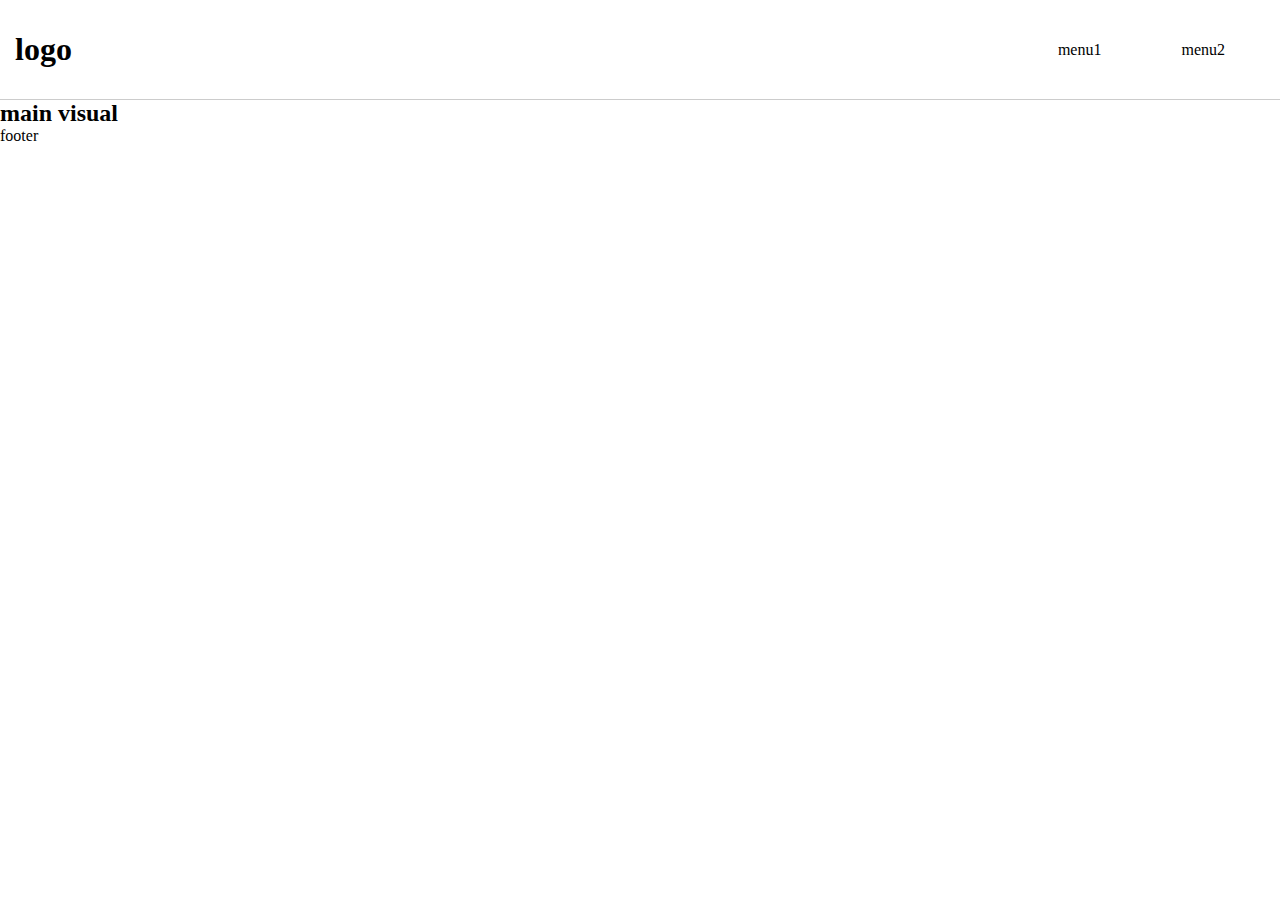
<file: index.html>
<!DOCTYPE html>
<html lang="ko">
<head>
    <meta charset="UTF-8">
    <meta name="viewport" content="width=device-width, initial-scale=1.0">
    <title>서브페이지 추가</title>
    <link rel="stylesheet" href="css/main.css">
    <script src="lib/jquery-3.7.1.min.js"></script>
    <script src="js/main.js"></script>
    <script>
        
    </script>
</head>
<body>
    <div id="wrap">
        <header class="header">
            
        </header><!-- header end -->

        <main class="main">
            <section class="main_visual">
                <h2>main visual</h2>
            </section>
        </main><!-- main end -->

        <footer class="footer">
            <p>footer</p>
        </footer><!-- footer end -->
    </div><!-- wrap end -->
</body>
</html>
</file>
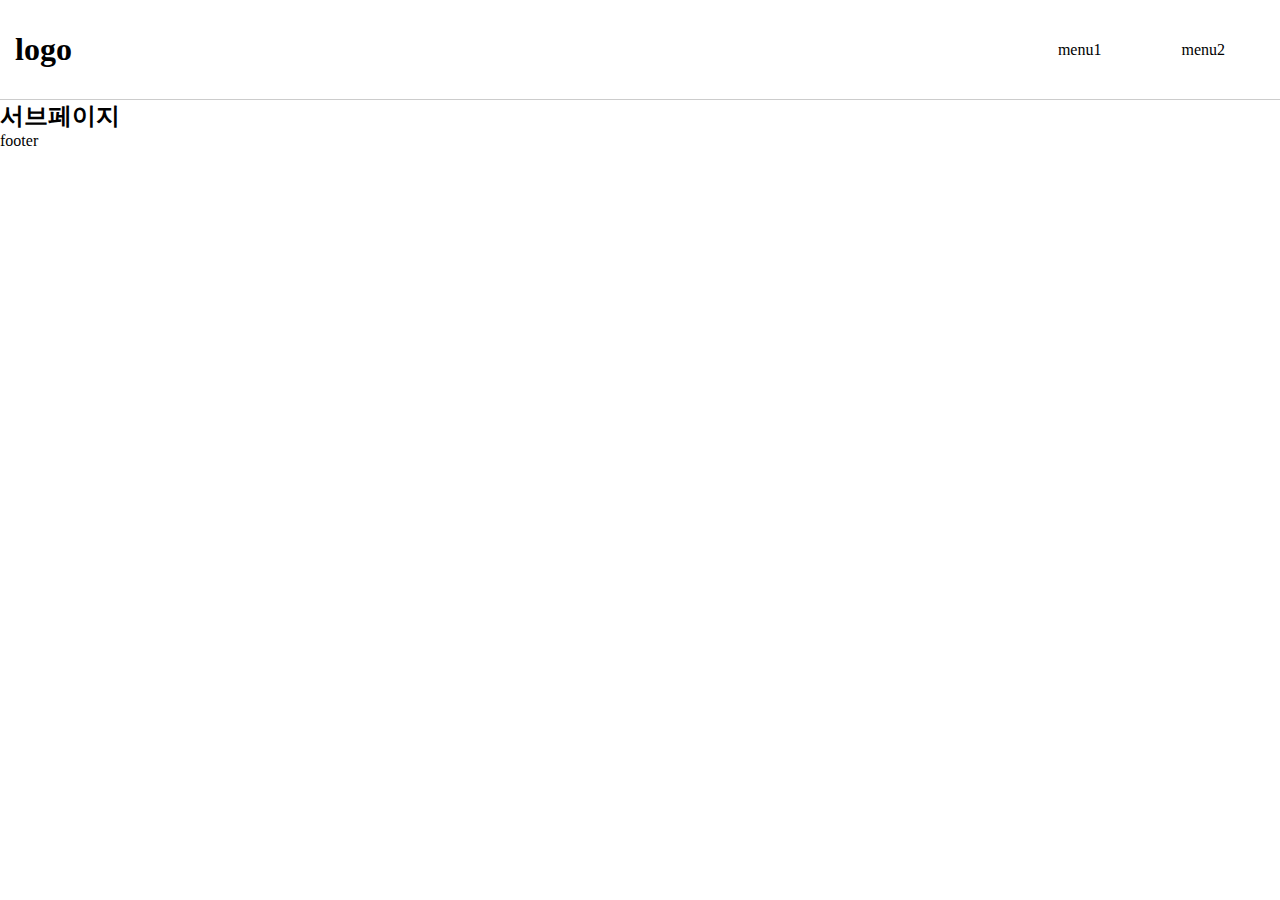
<file: sub/sub-01.html>
<!DOCTYPE html>
<html lang="ko">
<head>
    <meta charset="UTF-8">
    <meta name="viewport" content="width=device-width, initial-scale=1.0">
    <title>서브페이지 01</title>
    <link rel="stylesheet" href="../css/sub.css">
    <script src="../lib/jquery-3.7.1.min.js"></script>
    <script src="../js/sub.js"></script>
</head>
<body>
    <div id="wrap">
        <header class="header">
           
        </header><!-- header end -->

        <main class="sub">
            <section class="content">
                <h2>서브페이지</h2>
            </section>
        </main><!-- sub end -->

        <footer class="footer">
            <p>footer</p>
        </footer><!-- footer end -->
    </div>
</body>
</html>
</file>
<file: css/main.css>
@charset "utf-8";
@import url('reset.css');
@import url('common.css');
* {
    margin: 0;
    padding: 0;
    box-sizing: border-box;
}

li {
    list-style: none;
}

a {
    color: inherit;
    text-decoration: none;
}

.header {
    height: 100px;
    border-bottom: 1px solid #ccc;
}

.header .inner {
    max-width: 1280px;
    width: calc(100% - 30px);
    height: 100%;
    margin: 0 auto;
    display: flex;
    justify-content: space-between;
    align-items: center;
}

.header .inner .nav .gnb {
    display: flex;

}
.header .inner .nav .gnb > li {
    position: relative;
}
.header .inner .nav .gnb > li .depth-01 {
    display: block;
    padding: 0 40px;
    line-height: 100px;
}
.header .inner .nav .gnb > li .depth-02 {
    width: 100%;
    position: absolute;
    top: 100px;
    left: 0;
    background-color:darkorange;
    text-align: center;
    display: none;
}
</file>
<file: css/sub.css>
@charset "utf-8";
@import url('reset.css');
@import url('common.css');
</file>
